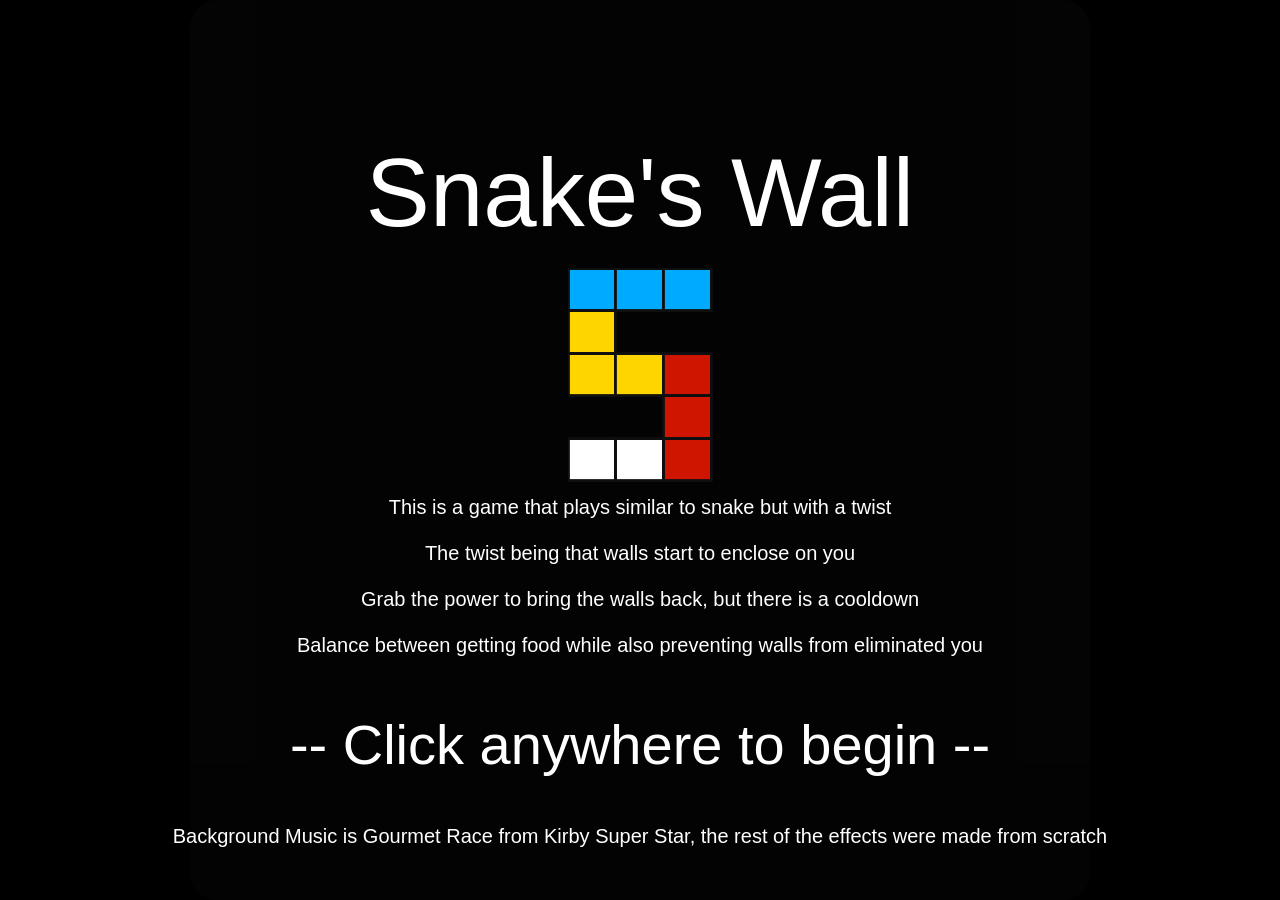
<file: snake/snake.html>
<!DOCTYPE html>
<html lang="en">
<head>
    <meta charset="UTF-8">
    <meta name="viewport" content="width=device-width, initial-scale=1.0">
    <title>Snake Game</title>
    <link rel="icon" href="assets/images/favicon.ico">
    <link rel="stylesheet" href="https://stackpath.bootstrapcdn.com/bootstrap/4.4.1/css/bootstrap.min.css" integrity="sha384-Vkoo8x4CGsO3+Hhxv8T/Q5PaXtkKtu6ug5TOeNV6gBiFeWPGFN9MuhOf23Q9Ifjh" crossorigin="anonymous">

    <link rel="stylesheet" href="./snake.css">
    <script src="./scripts/game.js" defer type="module"></script>
</head>
<body>
    <div class="overlay" id="startScreen">
        <h1 class="display-1">Snake's Wall</h1>
        <img src="assets/images/logo.png" style="padding: 10px;"/>
        <p class="lead">This is a game that plays similar to snake but with a twist</p>
        <p class="lead">The twist being that walls start to enclose on you</p>
        <p class="lead">Grab the power to bring the walls back, but there is a cooldown</p>
        <p class="lead">Balance between getting food while also preventing walls from eliminated you</p>
        <h3 class="display-4" style="padding: 35px;">-- Click anywhere to begin --</h3>
        <blockquote class="blockquote">
            <p class="mb-0">Background Music is Gourmet Race from Kirby Super Star, the rest of the effects were made from scratch</p>
          </blockquote>
    </div>
    <div class="overlay" id="endScreen">
        <h1 class="display-1">Game Over</h1>
        <p class="lead">This website was purly made in modular vanilla javascript along with html/css</p>
        <p class="lead">Take a look at the source code if your intrested at all</p>
        <p class="lead">Enjoy the game more if you'd like, see how long you can go!</p>
        <h4 class="display-5" style="padding: 35px;">-- Click anywhere to try again and reload the website --</h4>
    </div>
    <div class="overlay" id="gameScreen">
        
    </div>
    <div id="snakeBoard">
    </div>
</body>
</html>
</file>
<file: snake/snake.css>
body {
    height: 100vh;
    width: 100vw;
    display: flex;
    flex-direction: column;
    justify-content: center;
    align-items: center;
    margin: 0;
    background-color: black;
  }

  #snakeBoard {
    background-color: #100F10;
    border-radius: 3%;
    width: 100vmin;
    height: 100vmin;
    display: grid;
    grid-template-rows: repeat(32, 1fr);
    grid-template-columns: repeat(32, 1fr);
  }

  .snake {
    background-color: #00aaff;
    border: .25vmin solid #100F10;
  }

  .food {
    background-color: #ffd500;
    border: .25vmin solid black;
  }

  .powerup {
    background-color: red;
    border: .25vmin solid black;
  }

  .wall {
    background-color: white;
    border: .25vmin solid black;
  }

  .overlay {
    position: fixed;
    display: none;
    justify-content: flex-start;
    align-items: center;
    flex-direction: column;
    width: 100%;
    height: 100%;
    top: 0;
    left: 0;
    right: 0;
    bottom: 0;
    background-color: rgba(0, 0, 0, 0.75);
    z-index: 2;
    color: white;
  }

  #overlayText {
    position: absolute;
    top: 50%;
    left: 50%;
    color: white;
    transform: translate(-50%,-50%);
    -ms-transform: translate(-50%,-50%);
  }
  
  h1 {
    color: white;
    margin-top: 15vh;
  }

  h3{
    color: white;
  }
</file>
